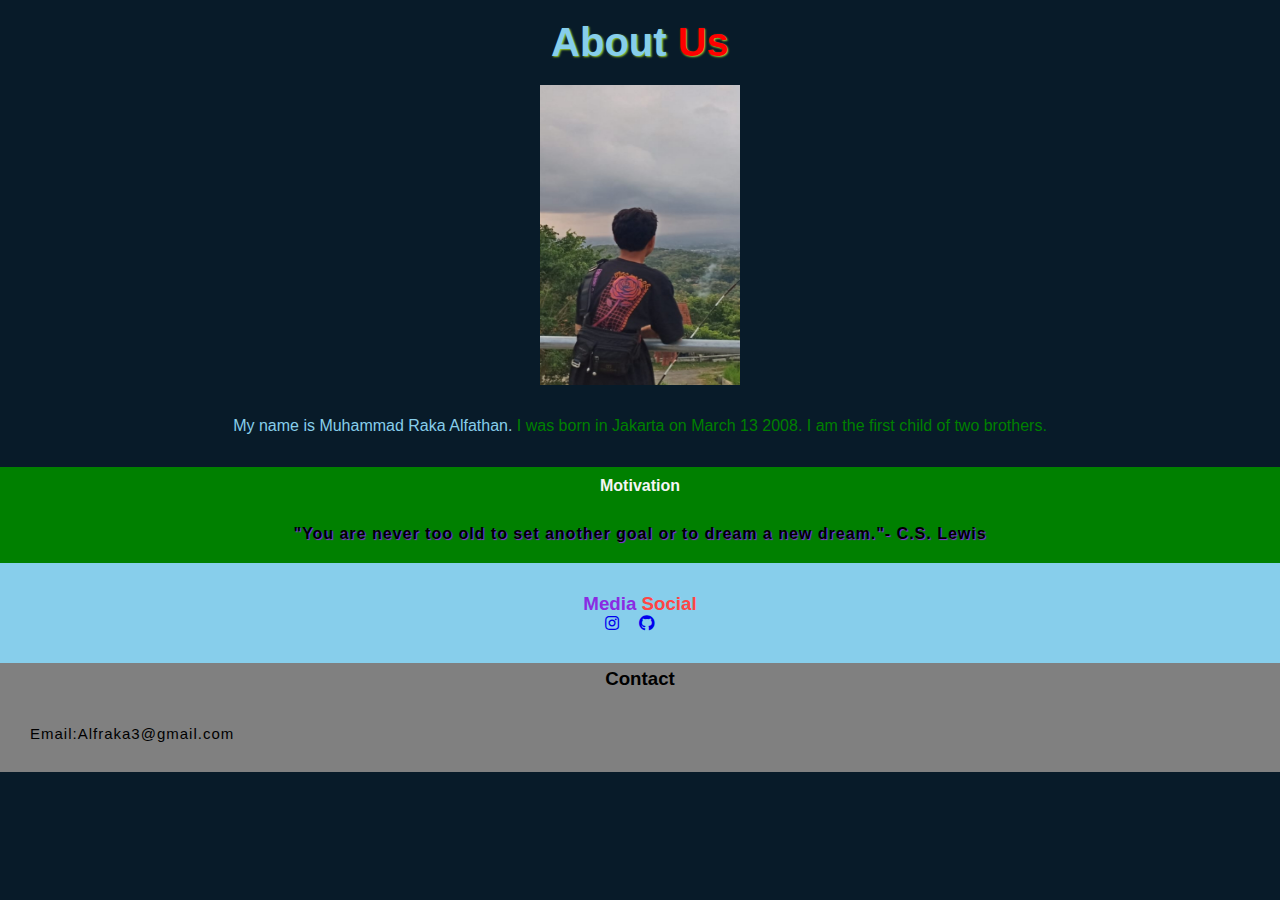
<file: about.html>
<!DOCTYPE html>
<html lang="en">
<head>
    <meta charset="UTF-8">
    <meta name="viewport" content="width=device-width, initial-scale=1.0">
    <title>About Me</title>
    <link rel="stylesheet" href="https://cdnjs.cloudflare.com/ajax/libs/font-awesome/5.15.2/css/all.min.css">
</head>
<body>
    <div class="about">
       <h1>About <span>Us</span></h1>
        <style>
                * {
                   margin: 0;
                   padding: 0;
                   font-family: sans-serif; 
                }

                body {
                    background:  #081b29;
                }
                .about h1 {
                    text-align: center;
                    font-size: 40px;
                    padding: 20px;
                    color: skyblue;
                    text-shadow: 1px 1px 2px yellowgreen;
                }

                .about h1 span {
                    color: red;
                }
        </style>
    </div>
    <div class="img">
        <img src="IMG_20231025_184232.jpg" width="200px" height="300px" >
        <style>
            .img {
               display: flex;
                justify-content: center;
                align-items: center;
            }
        </style>
    </div>
    <div class="p">
        <p>My name is Muhammad Raka Alfathan. <span>I was born in Jakarta on March 13 2008. I am the first child of two brothers.</span></p>
        <style>
            .p {
                color: skyblue;
                padding: 2em;
                text-align: center;
            }
            .p span {
                color: green;
            }
            .p span:hover {
                color: red;
                transition: .6s ease-out;
            }
        </style>
    </div>
    <div class="h4">
        <h4 class="h4">Motivation</h4>
        <p><strong> "You are never too old to set another goal or to dream a new dream."- C.S. Lewis</strong></p>
        <style>
         .h4 {
            background-color: green;
            font-family: sans-serif;
         }

         .h4 h4 {
            text-align: center;
            padding: 10px;
            color: whitesmoke;
         }

         .h4 p {
            text-align: center;
            padding: 20px;
            letter-spacing: 1px;
            text-shadow: 1px 1px 1px blueviolet;
         }

         .h4 p:hover {
            color: yellow;
            transition: .5s;
         }
        </style>
    </div>
    <div class="medsos">
        <h3 class="h3">Media <span>Social</span></h3>
        <section class="medsos-2">
            <a class="social-media-icon" href="https://www.instagram.com/rakalfthan_/"><span class="fab fa-instagram"></span></a>
            <a class="social-media-icon" href="https://github.com/Rakaalf13/Website-Profil"><span class="fab fa-github"></span></a>
        </section>
        <style>
            .medsos {
                background-color: skyblue;
                padding: 30px;
            }
            .h3 {
                text-align: center;
                color: blueviolet;
            }
            .h3 span {
                color: rgb(255, 69, 69);
            }
            .medsos-2 {
                display: flex;
                justify-content: center;
                align-items: center;
                letter-spacing: 20px;
            }
          
        </style>
    </div>
    <div class="contact">
        <h3>Contact</h3>
        <p>Email:Alfraka3@gmail.com</p>
        <style>
            .contact {
                background: gray;
                
            }
            .contact p {
                font-family: sans-serif;
                font-size: 15px;
                padding: 30px;
                letter-spacing: 1px;
            }
            .contact h3 {
                text-align: center;
                padding: 5px;
            }
        </style>
    </div>
</body>
</html>
</file>
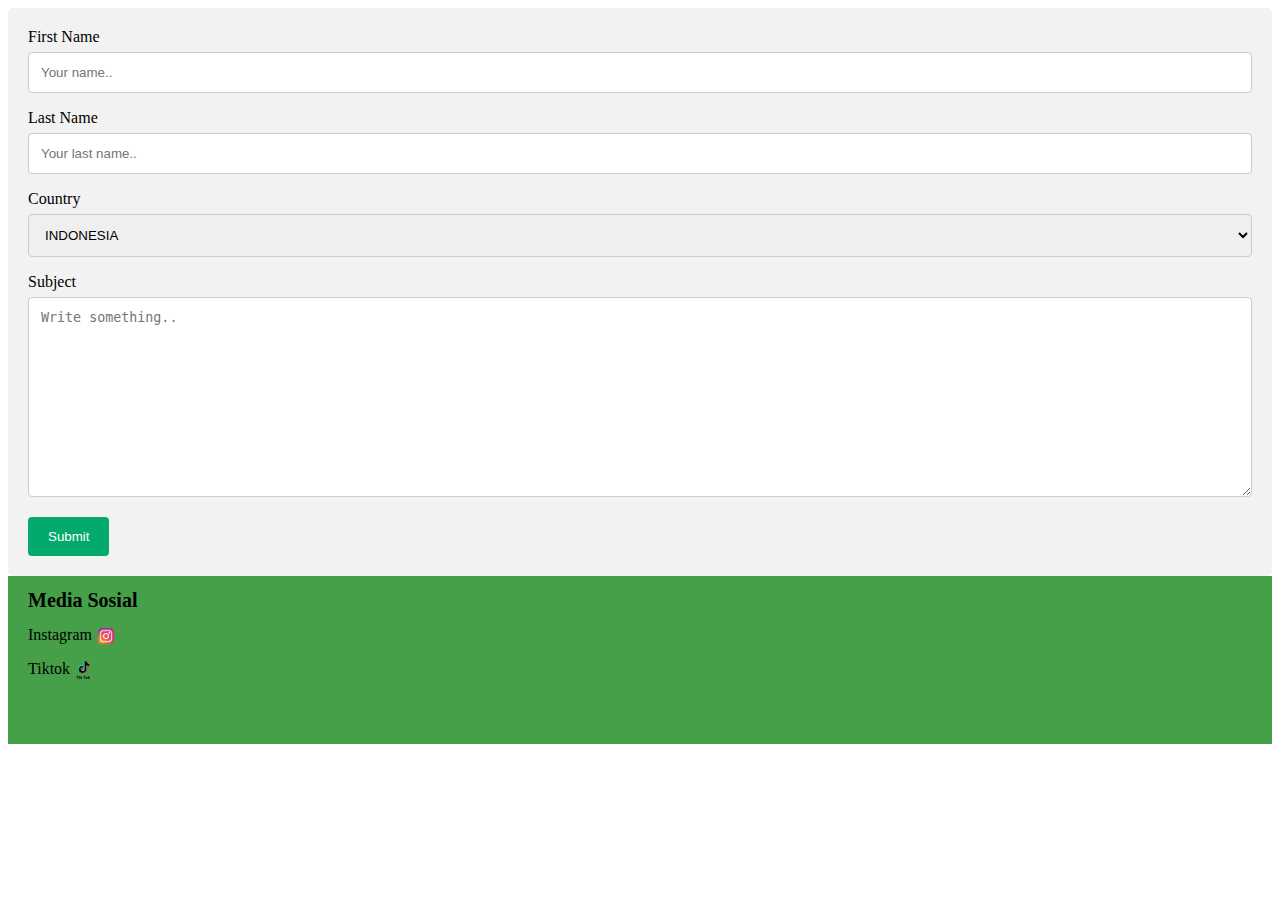
<file: contact.html>
<!DOCTYPE html>
<html lang="en">
<head>
    <meta charset="UTF-8">
    <meta name="viewport" content="width=device-width, initial-scale=1.0">
    <title>Document</title>
</head>
<body>
    <div class="container">
        <form action="action_page.php">
      
          <label for="fname">First Name</label>
          <input type="text" id="fname" name="firstname" placeholder="Your name..">
      
          <label for="lname">Last Name</label>
          <input type="text" id="lname" name="lastname" placeholder="Your last name..">
      
          <label for="country">Country</label>
          <select id="country" name="country">
            <option value="australia">INDONESIA</option>
          </select>
      
          <label for="subject">Subject</label>
          <textarea id="subject" name="subject" placeholder="Write something.." style="height:200px"></textarea>
      
          <input type="submit" value="Submit">
      
        </form>
        <style>
            /* Style inputs with type="text", select elements and textareas */
input[type=text], select, textarea {
  width: 100%; /* Full width */
  padding: 12px; /* Some padding */ 
  border: 1px solid #ccc; /* Gray border */
  border-radius: 4px; /* Rounded borders */
  box-sizing: border-box; /* Make sure that padding and width stays in place */
  margin-top: 6px; /* Add a top margin */
  margin-bottom: 16px; /* Bottom margin */
  resize: vertical /* Allow the user to vertically resize the textarea (not horizontally) */
}

/* Style the submit button with a specific background color etc */
input[type=submit] {
  background-color: #04AA6D;
  color: white;
  padding: 12px 20px;
  border: none;
  border-radius: 4px;
  cursor: pointer;
}

/* When moving the mouse over the submit button, add a darker green color */
input[type=submit]:hover {
  background-color: #45a049;
}

/* Add a background color and some padding around the form */
.container {
  border-radius: 5px;
  background-color: #f2f2f2;
  padding: 20px;
}
        </style>
      </div>

      <div class="medsos">
        <h1>Media Sosial</h1>
       <a href="https://www.instagram.com/rkaa_alff_13/">Instagram<img src="pngtree-instagram-icon-instagram-logo-png-image_3584852.png" width="20px"></a>
        <style>
            .medsos {
                background-color: #45a049;
                padding: 20px;
                padding-top: 5em;
            }

            .medsos h1 {
                font-size: 20px;
                position: relative;
                bottom: 4em;

            }

            .medsos img {
                position: fixed;
                margin-left: 4px;
            }

            .medsos a {
                text-decoration: none;
                color: black;
                position: relative;
                bottom: 5em;
            }

        </style>
      </div>

      <div class="medsos-2">
        <a href="https://www.tiktok.com/@rkaaa1">Tiktok<img src="5cb78678a7c7755bf004c14c.png" width="20px"></a>
        <style>
            .medsos-2 {
                position: relative;
                bottom: 20px;
            }
            .medsos-2 a {
                text-decoration: none;
                color: black;
                position: relative;
                bottom: 4em;
                float: left;
                left: 20px;
            }

            .medsos-2 img {
                position: fixed;
                margin-left: 4px;
            }

        </style>
      </div>
</body>
</html>
</file>
